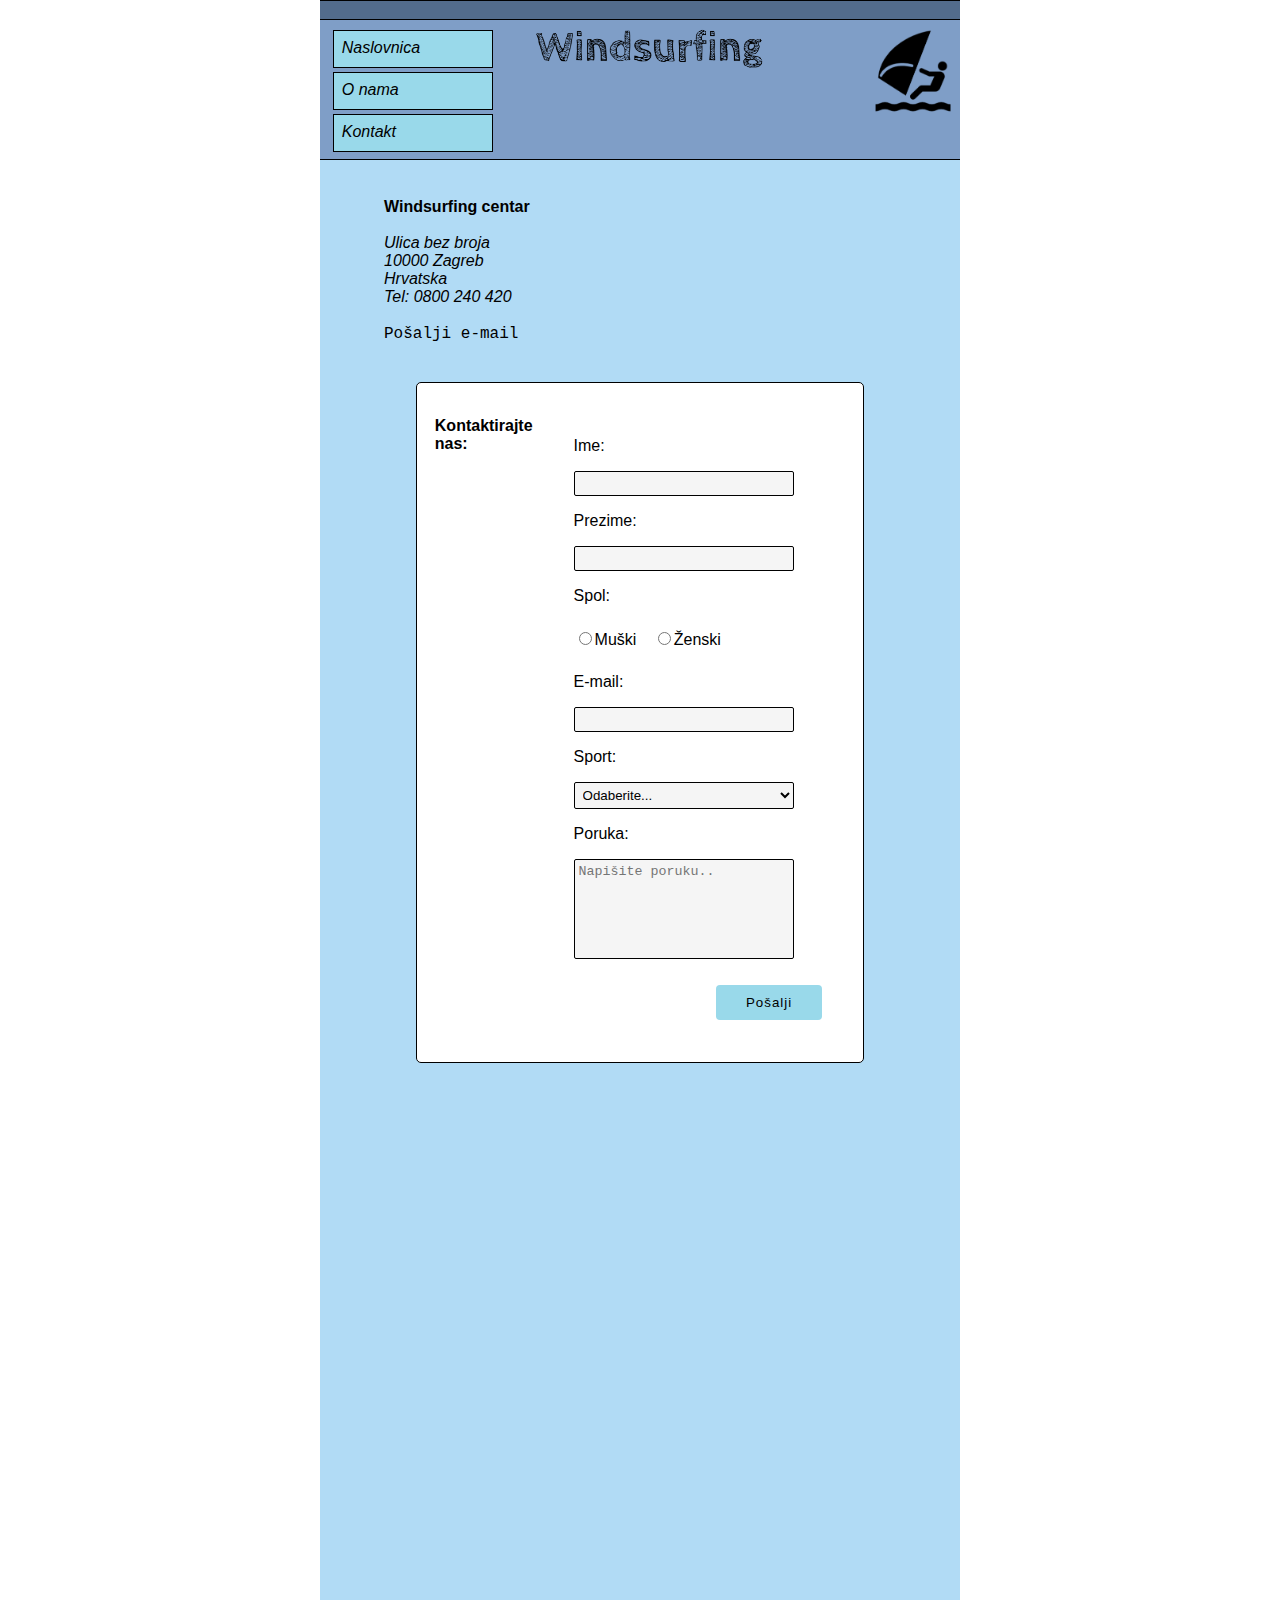
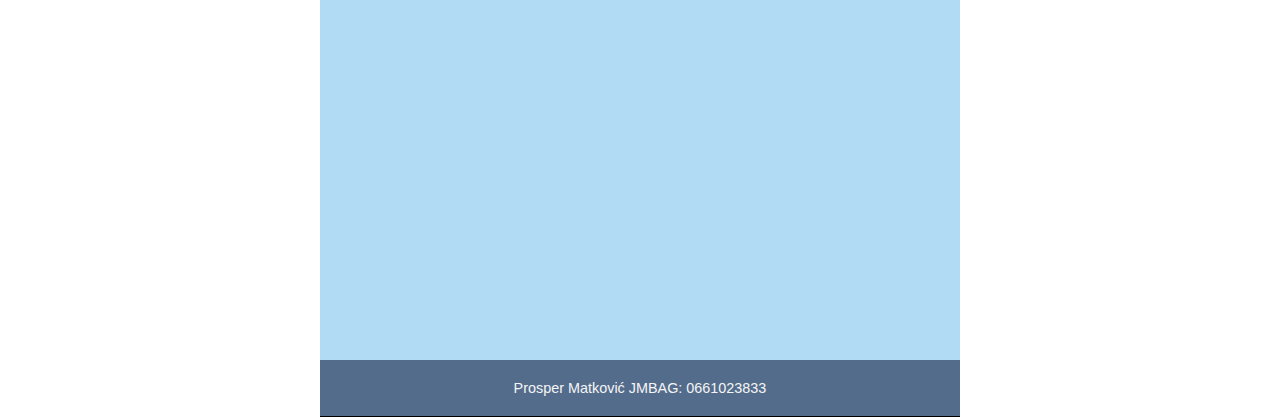
<file: kontakt/kontakt.html>
<!DOCTYPE html>
<html lang="hr">
    <head>
        <meta charset="utf-8"/>
        <meta name="author" content="Prosper Matković"/>
        <meta name="google" content="notranslate" />
        <link rel="stylesheet" type="text/css" href="../style.css"/>
        <title>Kontakt</title>
    </head>

    <body>

        <header>
            <div id="hdr_top"></div>

            <div id="hdr_bottom">
                <nav>
                    <ul>
                        <li><a href="../index.html">Naslovnica</a></li>
                        <li><a href="../onama.html">O nama</a></li>
                        <li><a href="kontakt.html">Kontakt</a></li>
                    </ul>
                </nav>
                <div id="icon">
                </div>
                <div id="logo">
                </div>
            </div>

        </header>
        <main id="kontakt">
            <address>
                <b><span style="font-style: normal;">Windsurfing centar</span></b><br></br>
                Ulica bez broja<br>
                10000 Zagreb<br>
                Hrvatska<br>
                Tel: 0800 240 420<br><br>
                <a style="font-style: normal;" href="mailto:prosper.matkovc@tvz.hr?subject=Želim%20postati%20surfer&body=Poruka">Pošalji e-mail</a><br>
            </address>
                <section id="forma">
                    <div id="left">
                        <h4>Kontaktirajte nas:</h4>
                    </div>
                    <div id="right">
                        <form>
                            <div class="red">
                                <div class="col1">
                                    <label>Ime:</label>
                                </div>
                                <div class="col2">
                                    <input type="text" name="ime"/>
                                </div>
                            </div>

                            <div class="red">
                                <div class="col1">
                                    <label>Prezime:</label>
                                </div>
                                <div class="col2">
                                    <input type="text" name="prezime"/>
                                </div>
                            </div>

                            <div class="red">
                                <div class="col1">
                                    <label>Spol:</label>
                                </div>
                                <div class="col2">
                                    <label><input type="radio" value="musko" name="spol"/>Muški</label>
                                    <label><input type="radio" value="zensko" name="spol"/>Ženski</label>
                                </div>
                            </div>

                            <div class="red">
                                <div class="col1">
                                    <label>E-mail:</label>
                                </div>
                                <div class="col2">
                                    <input type="email" name="email" required/>
                                </div>
                            </div>

                            <div class="red">
                                <div class="col1">
                                    <label>Sport:</label>
                                </div>
                                <div class="col2">
                                    <select name="sport">
                                        <option value="0" disabled="disabled" selected>Odaberite...</option>
                                        <option value="windsurfing">Windsurfing</option>
                                        <option value="kitesurfing">Kitesurfing</option>
                                        <option value="jedrenje">Jedrenje</option>
                                        <option value="drugo">Nešto drugo</option>
                                    </select>

                                </div>
                            </div>
                            <div class="red">
                                <div class="col1">
                                    <label>Poruka:</label>
                                </div>
                                <div class="col2">
                                    <textarea name="poruka" placeholder="Napišite poruku.." style="height: 100px;"></textarea>
                                </div>
                            </div>
                            <br/>
                            <div class="red">
                                <input type="submit" name="send" value="Pošalji"/>
                            </div>
                                                    
                         </form>
                    </div>

                </section>
        </main>
        <footer>
            <div id="bottom">
                <p>Prosper Matković JMBAG: 0661023833</p>
            </div>

        </footer>

    </body>
</html>
</file>
<file: style.css>
html {
    margin: 0;
    padding: 0;
}

body {
    min-height: 100vh;
    width: 50%;
    margin: 0 auto;
    font-family: Verdana, Tahoma, sans-serif;
}

/* header: 160 px - 20 + 140  */

header {
    height: 160px;
}

header div#hdr_top {
    height: 20px;
    background-color: #536C8C;
    border-top: black solid 1px;
    border-bottom: black solid 1px;
    box-sizing: border-box;
}

header div#hdr_bottom {
    height: 140px;
    background-color: #7f9ec7;
    border-bottom: black solid 1px;
    box-sizing: border-box;
}

/* navigacija i logo */

header nav {
    width: 30%;
    max-width: 160px;
    height: 120px;
    margin: 10px 2%;
    float: left;
    box-sizing: border-box;
}

header nav ul {
    width: 100%;
    list-style-type: none;
    margin: 0;
    padding: 0;
}

header nav a:link, nav a:visited {
    height: 20px;
    margin-bottom: 4px;
    padding: 8px;
    color: black;
    background-color: #99D9EA;
    border: black solid 1px;
    text-decoration: none;
    display: block;
}

header nav a:hover {
    background-color: #7aabb8;
}


header div#logo{
    width: 50%;
    height: 120px;
    margin-right: 4%;
    background-image: url('images/logo1.png');
    background-size: 90%;
    background-repeat: no-repeat;
    float: right;
}


header div#icon{
    width: 15%;
    height: 120px;
    background-image: url('images/icon.png');
    background-size: contain;
    background-repeat: no-repeat;
    float: right;
}

header h1 {
    margin: 0;
    padding-left: 4%;
    line-height: 120px;
    font-family: 'Lucida Grande', 'Lucida Sans', Arial, sans-serif;
    font-size: 2.8em;
    font-style: italic;
}

/* glavni dio */

main {
    height: 100%;
    background-color: #B1DBF5;
}

main nav {
    height: 40px;
    box-sizing: border-box;
}

main nav ul {
    list-style-type: none;
    margin: 0;
    padding: 0;
}

main nav li {
    width: 130px;
    float: right;
}

main nav a:link, main nav a:visited {
    height: 16px;
    margin-top: 2px;
    margin-right: 5px;
    padding: 10px;
    text-align: center;
    text-decoration: none;
    border: black solid 1px;
    color: black;
    display: block;
}

main nav a:hover {
    background-color: #7aabb8;
}

/* Prva skecija */

section#first {
    height: 740px;
}

section#first div.d1{
    width: 55%;
    height: 280px;
    border: black solid 1px;
    background-color: #99D9EA;
    box-sizing: border-box;
    position: relative;
    top: 2%;
    left: -6%;
}

section#first div.d2{
    width: 35%;
    height: 640px;
    box-sizing: border-box;
    position: absolute;
    top: 8%;
    right: -4%;
}

section#first div.d3{
    width: 55%;
    height: 300px;
    border: black solid 1px;
    background-color: #7f9ec7;
    box-sizing: border-box;
    position: relative;
    top: 6%;
}

div.d2a {
    padding: 2%;
    box-sizing: border-box;
}

section#first div.d2a1 {
    height: 52%;
    margin-bottom: 2%;
}

section#first div.d2a2 {
    height: 44%;
    margin-bottom: 2%;
}

/* Druga skecija */

section#second {
    height: 750px;
}

section#second div.d1{
    width: 50%;
    height: 310px;
    margin-top: 2%;
    border: black solid 1px;
    background-color: #99D9EA;
    box-sizing: border-box;
    position: absolute;
    top: 0;
    right: -6%;
}

section#second div.d2{
    width: 56%;
    height: 660px;
    box-sizing: border-box;
    position: relative;
    top: -4%;
    left: -8%;
}

section#second div.d3{
    width: 52%;
    height: 280px;
    border: black solid 1px;
    background-color: #7f9ec7;
    box-sizing: border-box;
    position: absolute;
    bottom: 10%;
    right: 0;
}

section#second div.d2a1 {
    height: 48%;
    margin-bottom: 2%;
}

section#second div.d2a2 {
    height: 48%;
}

/* Treca skecija */

section#third {
    height: 750px;
}


section#third div.d1{
    width: 40%;
    height: 440px;
    margin-top: 2%;
    border: black solid 1px;
    background-color: #99D9EA;
    box-sizing: border-box;
    position: relative;
    top: 0;
    left: -6%;
}

section#third div.d2{
    width: 56%;
    height: 650px;
    box-sizing: border-box;
    position: absolute;
    top: 0;
    right: -8%;
}

section#third div.d3{
    width: 50%;
    height: 270px;
    border: black solid 1px;
    background-color: #7f9ec7;
    box-sizing: border-box;
    position: absolute;
    left: 0;
    bottom: 8%;
}

section#third div.d2a1 {
    height: 48%;
    margin-bottom: 2%;
}

section#third div.d2a2 {
    height: 48%;
    margin-bottom: 2%;
}

/* Cetvrta skecija */

section#fourth {
    height: 750px;
}


section#fourth div.d1{
    width: 34%;
    height: 445px;
    margin-top: 2%;
    border: black solid 1px;
    background-color: #99D9EA;
    box-sizing: border-box;
    float: right;
}

section#fourth div.d2{
    width: 50%;
    height: 650px;
    box-sizing: border-box;
    position: absolute;
    top: 0;
    left: -8%;
}

section#fourth div.d3{
    width: 52%;
    height: 300px;
    border: black solid 1px;
    background-color: #7f9ec7;
    box-sizing: border-box;
    position: absolute;
    right: 4%;
    bottom: 6%;
}

section#fourth div.d2a1 {
    height: 48%;
    margin-bottom: 2%;
}

section#fourth div.d2a2 {
    height: 48%;
    margin-bottom: 2%;
}

/* Peta skecija */

section#fifth {
    height: 800px;
}

section#fifth div.d1{
    width: 38%;
    height: 445px;
    margin-top: 2%;
    border: black solid 1px;
    background-color: #99D9EA;
    box-sizing: border-box;
    position: absolute;
    top: 4%;
    left: -2%;
}

section#fifth div.d2{
    width: 50%;
    height: 660px;
    box-sizing: border-box;
    float: right;
}

section#fifth div.d3{
    width: 52%;
    height: 270px;
    border: black solid 1px;
    background-color: #7f9ec7;
    box-sizing: border-box;
    position: absolute;
    left: -6%;
    bottom: 8%;
}

section#fifth div.d2a1 {
    height: 48%;
    margin-bottom: 2%;
}

section#fifth div.d2a2 {
    height: 48%;
    margin-bottom: 2%;
}

/* Peta skecija */

section#sixth {
    height: 750px;
}

section#sixth div.d1{
    width: 38%;
    height: 445px;
    margin-top: 2%;
    border: black solid 1px;
    background-color: #99D9EA;
    box-sizing: border-box;
    position: absolute;
    top: 4%;
    left: -2%;
}

section#sixth div.d2{
    width: 50%;
    height: 660px;
    box-sizing: border-box;
    float: right;
}

section#sixth div.d3{
    width: 52%;
    height: 270px;
    border: black solid 1px;
    background-color: #7f9ec7;
    box-sizing: border-box;
    position: absolute;
    left: -6%;
    bottom: 8%;
}

section#sixth div.d2a1 {
    height: 48%;
    margin-bottom: 2%;
}

section#sixth div.d2a2 {
    height: 48%;
    margin-bottom: 2%;
}

/* Footer */

footer {
    height: 60px;
}

footer div#bottom {
    background-color: #536C8C;
    border-bottom: black solid 1px;
    box-sizing: border-box;
}

footer p {
    margin: 0;
    padding: 20px;
    color: whitesmoke;
    text-align: center;
}


/* slike */

div.d2 img {
    border: black solid 1px;
    box-sizing: border-box;
    filter: drop-shadow(2px 2px 2px black);
}

section#first img.im1 {
    max-width: 100%;
    margin-bottom: 2%;
}

section#first img.im2{
    max-width: 75%;
    margin-left: 6%;
}

section#second img.im1 {
    max-width: 58%;
}

section#second img.im2 {
    max-width: 32%;
    float: right;
}

section#second img.im3 {
    max-width: 58%;
    margin-left: 18%;
}

section#third img.im1 {
    max-width: 50%;
}

section#third img.im2 {
    float: right;
    max-width: 45%;
}

section#third img.im3 {
    max-width: 55%;
    margin-right: 16%;
    float: right;
}

section#fourth img.im1 {
    max-width: 90%;
    float: right;
}

section#fourth img.im2 {
    max-width: 62%;
}

section#fifth img.im1 {
    max-width: 62%;
    margin-left: 6%;
}

section#fifth img.im2 {
    max-width: 68%;
    margin-right: 4%;
    float: right;
}


section#sixth img.im1 {
    max-width: 85%;
}

section#sixth img.im2 {
    max-width: 75%;
    margin-right: 4%;
    float: right;
}


section {
    position: relative; 
}

section#first, section#third, section#fifth {
    margin-top: 4%;
}

section#second, section#fourth {
    margin-top: 2%;
}

h4 {
    margin-left: 5px;
}


h4.special {
    padding-left: 2%;
    font-weight: normal;
}

p {
    padding: 1% 2%;
}


/* linkovi */

a {
    color: black;
    text-decoration: none;
}

a:hover {

    text-decoration: underline;
}


header a {
    font-style: italic;
}

main a {
    font-family: 'Courier New', Courier, monospace;
}

/* tablica */

table#center {
    margin: 0 auto;
}

table {
    border: 1px solid;
    border-spacing: 0;
}

th, td {
    padding: 4px;
    border: 1px solid;
}

thead th {
    padding: 10px;

}

tr.diff {
    background-color: whitesmoke;
}

td.right {
    text-align: right;
}

td#special1 {
    font-weight: bold;
    text-align: left;
}

td#special2 {
    font-weight: bold;
    text-align: right;
}

caption {
    padding: 14px;
}

/* ---kontakt--- */

main#kontakt {
    min-height: 1800px;
}

address {
      padding: 6% 10%;
}

section#forma {
    width: 70%;
    padding: 2%;
    margin: 0 auto;
    border: black solid 1px;
    border-radius: 5px;
    background-color: white;
    box-sizing: border-box;
    overflow: auto;
}

div.col1 {
    float: left;
    width: 25%;
    margin-top: 6px;
  }
  
  div.col2 {
    float: left;
    width: 75%;
    margin-top: 6px;
  }

  div.red:after {
    content: "";
    display: table;
    clear: both;
      
  }

input[type=text], input[type=email], select, textarea {
    width: 250px;
    padding: 4px;
    margin: 4px 0;
    border: black solid 1px;
    border-radius: 2px;
    background-color: whitesmoke;
    outline: none; 
    box-sizing: border-box;
}

input[type=submit] {
    padding: 10px 30px;
    margin-right: 4%;
    background-color: #99D9EA;
    border: none;
    border-radius: 4px;
    letter-spacing: 1px;
    cursor: pointer;
    float: right;
}

input[type=submit]:hover {
    background-color: #7aabb8;
  }

label {
    padding: 12px 12px 12px 0;
    display: inline-block;
}

textarea {
    resize: none;
}

section div#left{
      width: 30%;
      float: left;
}

section div#right{
        width: 70%;
        float: left;
}

form {
    padding: 10% 6%;
}


/* ---o nama--- */

main#onama {
    height: 2000px;
    position: relative;
}


article {
    width: 70%;
    height: 1850px;
    padding: 4%;
    border: black solid 1px;
    box-sizing: border-box;
    position: absolute;
    top: 150px;
    left: 0;

}

aside {
    width: 30%;
    height: 1850px;
    padding: 4% 2%;
    border: black solid 1px;
    background-color: #99D9EA;
    box-sizing: border-box;
    position: absolute;
    top: 150px;
    right: 0;
}

div#fixed {
    position: fixed;
    top: 25%;
    left: 8%;
}

div#fixed img {
    max-width: 15vw;
}

div.imgdiv {
    padding: 2%;
    box-sizing: border-box;
}

img.imgimg {
    max-width: 95%;
    border: black solid 1px;

    filter: drop-shadow(2px 2px 2px black);
}

div.pos {
    position: relative;
    left: 10%;
}

hr {
    height: 1px;
    background-color: black;
    border: none;
}

/* media */

@media (max-width: 1100px)
{

    p {
        font-size: 0.8em;
    }
}

@media (max-width: 1400px)
{
    div.col1, div.col2 {
        width: 100%;
        margin-top: 0;
        margin-right: 0;
    }

    input[type=text], input[type=email], select, textarea {
        width: 220px;
    }

    th, td {
        font-size: 0.8em;
    }
}

@media (max-width: 1700px)
{

    p {
        font-size: 0.9em;
    }
}
</file>
